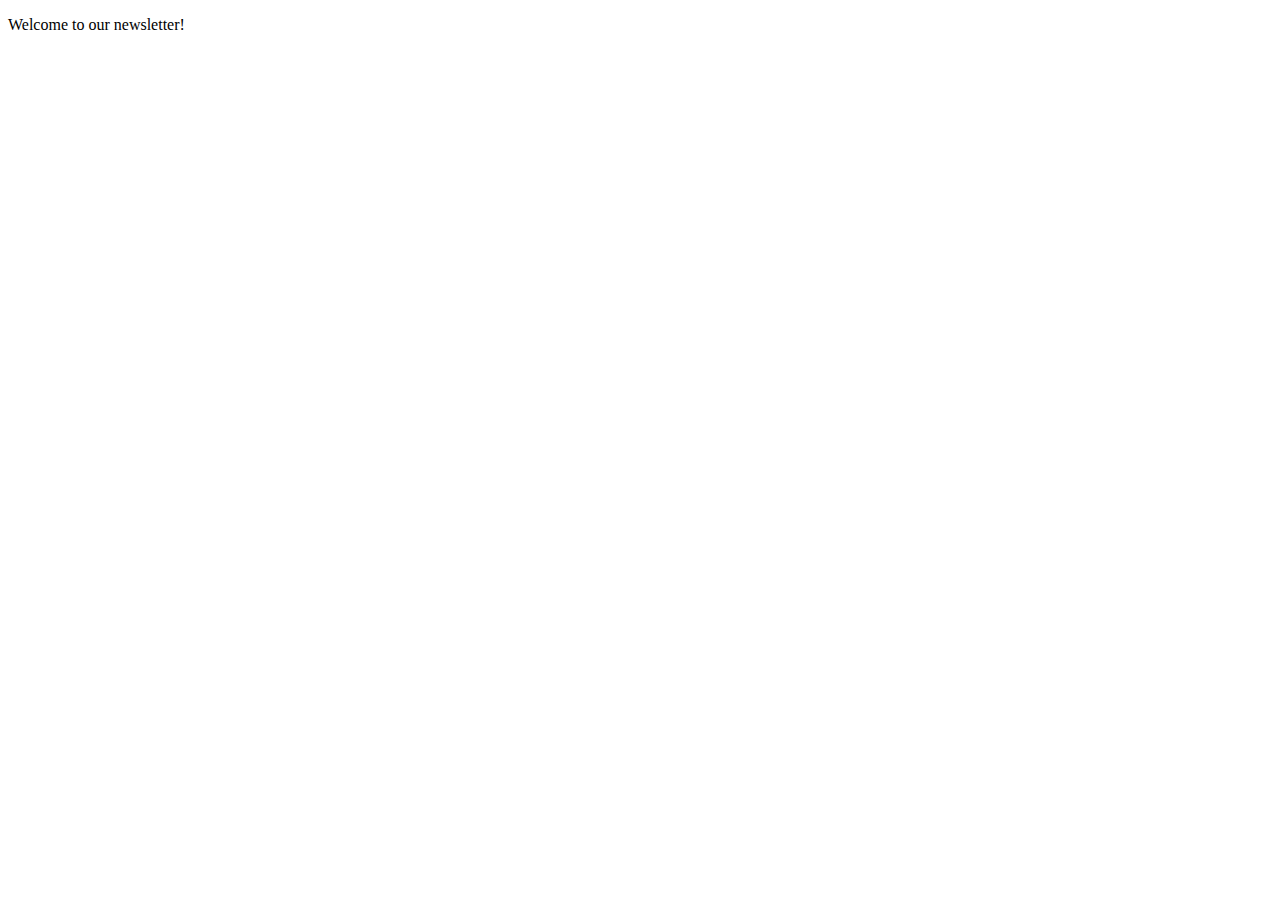
<file: src/routes/home/home.html>
<!DOCTYPE html>
<html lang="en">
    <head>
        <meta http-equiv="content-type" content="text/html; charset=utf-8">
        <title>Home</title>
    </head>
    <body>
        <p>Welcome to our newsletter!</p>
    </body>
</html>
</file>
